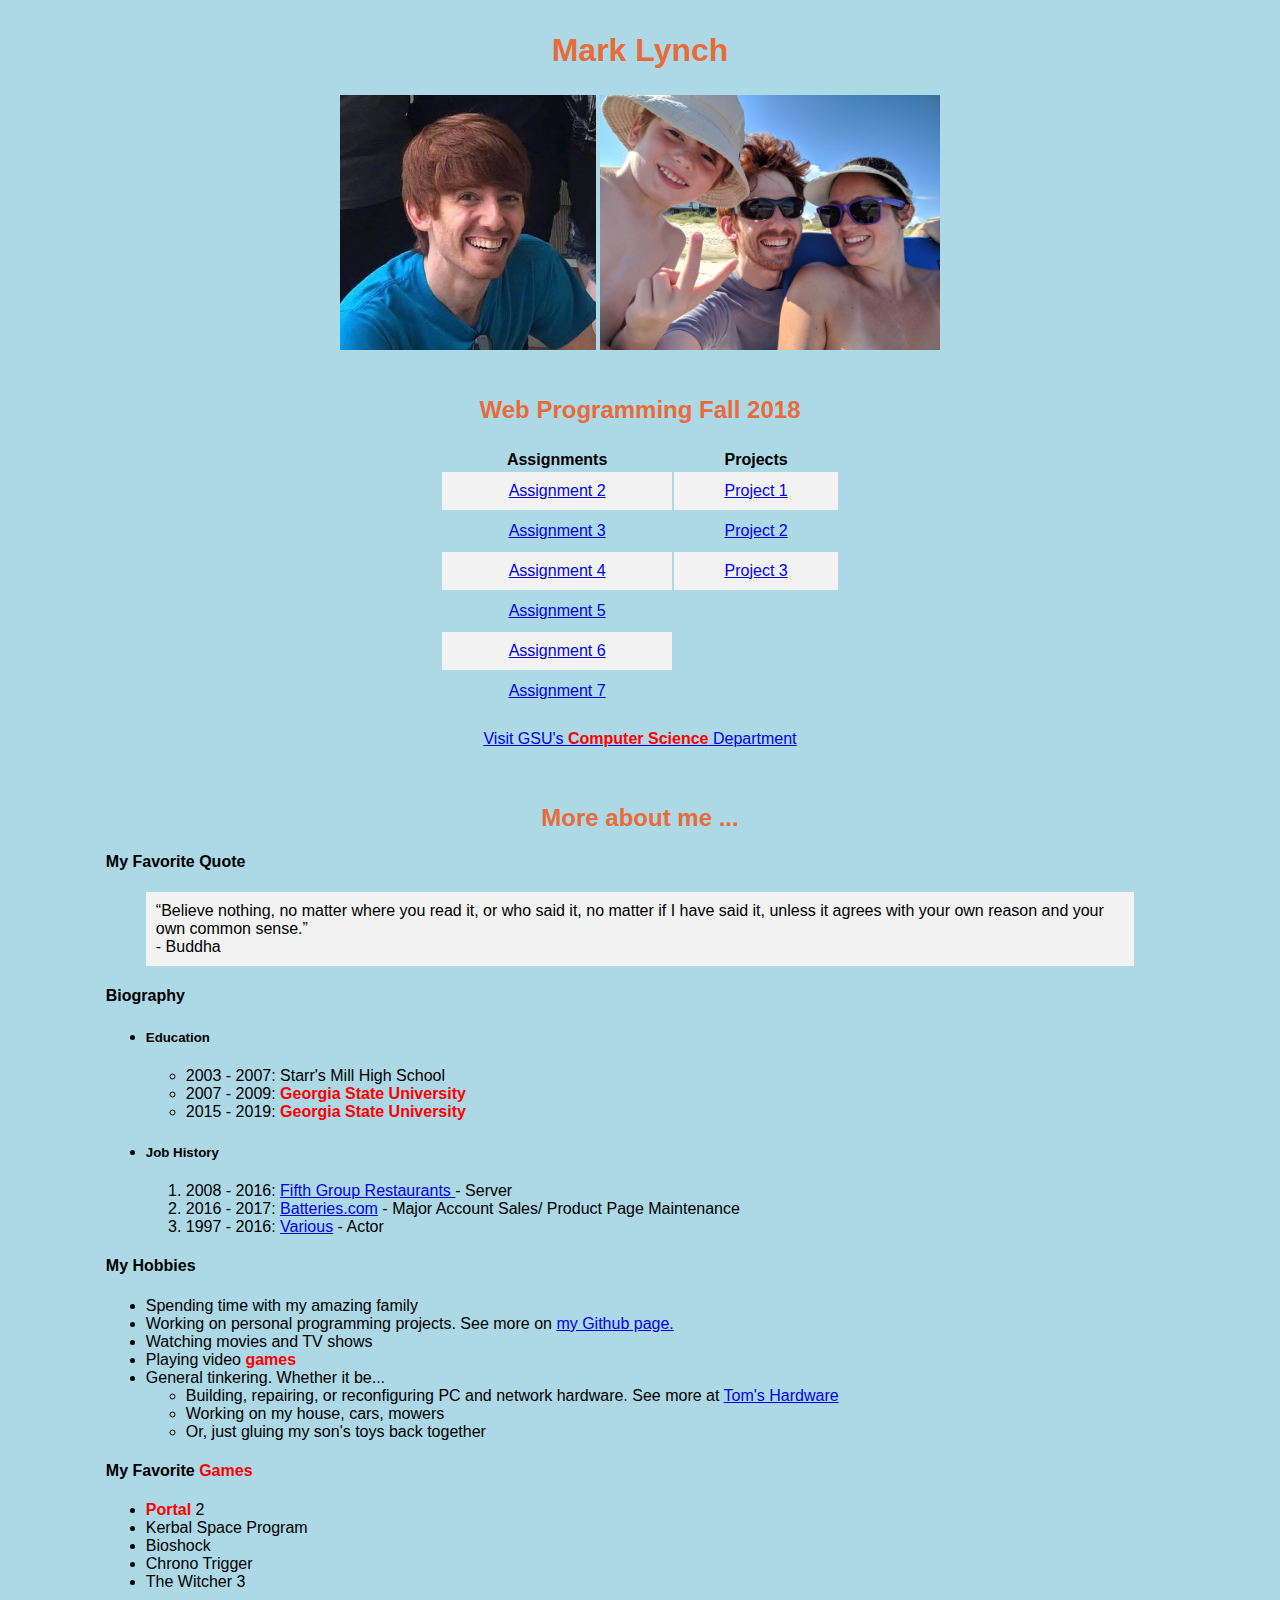
<file: index.html>
<!doctype html>

<html lang="en">

<head>
  <meta charset="utf-8">
  <title>About Mark Lynch</title>
  <link rel="stylesheet" href="aboutme-style.css">
</head>

<body>
<table id="mainframe">
	<tr>
		<td><h1>Mark Lynch</h1></td>
	</tr>	
	<tr>
		<td class="center">
			<img class="headshot" src="headshot.jpg" alt="Mark Lynch" >
			<img  class="headshot" src="family.jpg" alt="Mark's Family" >
		</td>
	</tr>
	<tr><td><br><h2>Web Programming Fall 2018</h2></td></tr>
	<tr>
		<td>
			<table id="assignmenttable">
				<tr>
					<th>Assignments</th>
					<th>Projects</th>
				</tr>
				<tr>
					<td><a href="assignment2/program1.html">Assignment 2</a></td>
					<td><a href="project1/Correct.html">Project 1</a></td>
				</tr>
				<tr>
					<td><a href="Assignment3/hw3.php">Assignment 3</a></td>
					<td><a href="project2/Login.php">Project 2</a></td>
				</tr>
				<tr>
					<td><a href="Assignment4/hw4.php">Assignment 4</a></td>
					<td><a href="../Web-Programming-Project-3/gameOfLife.html">Project 3</a></td>
				</tr>
				<tr>
					<td><a href="Assignment5/hw5.html">Assignment 5</a></td>
				</tr>
				<tr>
					<td><a href="assignment6.html">Assignment 6</a></td>
				</tr>
				<tr>
					<td><a href="assignment7.html">Assignment 7</a></td>
				</tr>
			</table>
			<br>
			<a class="center" href="http://www.cs.gsu.edu" >Visit GSU's <span>Computer Science</span> Department</a>
			<br><br>
			<h2>More about me ...</h2>
			<h4>My Favorite Quote</h4>
			<div><blockquote>
				“Believe nothing, no matter where you read it, or who said it, no matter if I have said it, unless it
				agrees with your own reason and your own common sense.”<br> - Buddha
			</blockquote></div>
			<h4>Biography</h4>
			<ul>
				<li><h5>Education</h5>
					<ul>
						<li>2003 - 2007: Starr's Mill High School</li>
						<li>2007 - 2009: <span>Georgia State University</span></li>
						<li>2015 - 2019: <span>Georgia State University</span></li>
					</ul>
				</li>
				<li><h5>Job History</h5>
					<ol>
						<li>2008 - 2016: <a href="http://fifthgroup.com/">Fifth Group Restaurants </a> - Server</li>
						<li>2016 - 2017: <a href="https://www.batteries.com/">Batteries.com</a> - Major Account Sales/
							Product Page Maintenance 	</li>
						<li>1997 - 2016: <a href="https://www.imdb.com/name/nm2094432/?ref_=nv_sr_1">Various</a> -
							Actor</li>
					</ol>
				</li>
			</ul>
			<h4>My Hobbies</h4>
			<ul>
				<li>Spending time with my amazing family</li>
				<li>Working on personal programming projects. See more on <a href="https://github.com/malynch7/">my Github page.</a></li>
				<li>Watching movies and TV shows</li>
				<li>Playing video <span>games</span></li>
				<li>General tinkering. Whether it be...
					<ul>
						<li>Building, repairing, or reconfiguring PC and network hardware. See more at <a href="www.tomshardware.com">Tom's Hardware</a></li>
						<li>Working on my house, cars, mowers</li>
						<li>Or, just gluing my son's toys back together</li>
					</ul>
				</li>
			</ul>
			<h4>My Favorite <span>Games</span></h4>
			<ul>
				<li><span>Portal</span> 2</li>
				<li>Kerbal Space Program</li>
				<li>Bioshock</li>
				<li>Chrono Trigger</li>
				<li>The Witcher 3</li>
			</ul>
		</td>
	</tr>
</table>
</body>

</html>
</file>
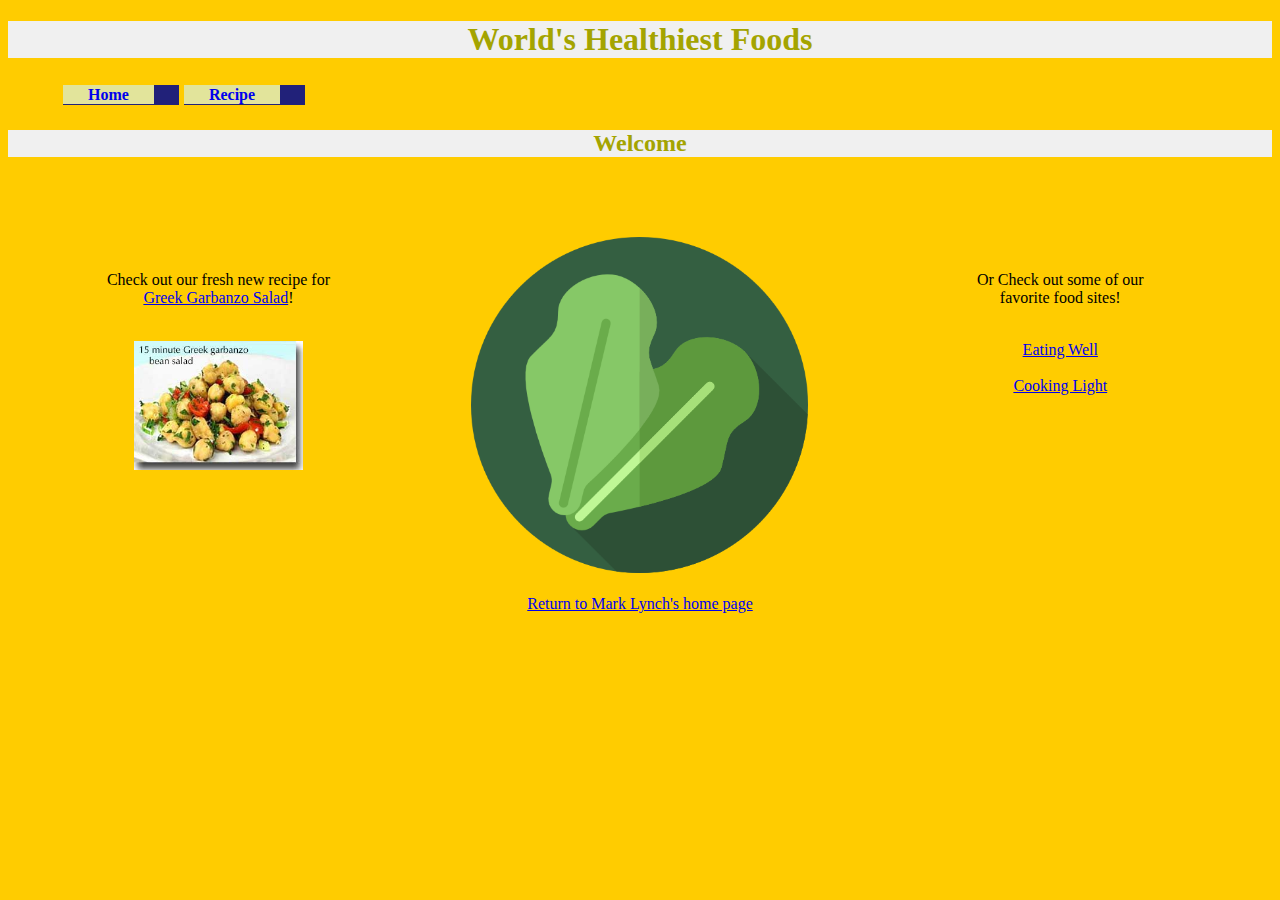
<file: assignment2/program1.html>
<!DOCTYPE html>
<html lang="en">

<head>
    <meta charset="UTF-8">
    <link rel="stylesheet" href="program1.css">
    <title>World's Healthiest Foods</title>
</head>

<body>
<h1>World's Healthiest Foods</h1>
<table class="navtable">
    <tr>
        <th>
            <a class="navlink" href="program1.html">Home</a>
        </th>
        <th>
            <a class="navlink" href="recipe.html">Recipe</a>
        </th>
    </tr>
</table>
<h2>Welcome</h2>
<div class="row">
    <div class="column">
        <br>
        <p>Check out our fresh new recipe for <br> <a href="recipe.html">Greek Garbanzo Salad</a>!</p>
        <br>
        <img  class="thumbnail" src="images/greekgarbonzosalad.jpg" alt="Greek Garbanzo Salad">
    </div>
    <div class="column">
        <img class="logo" src="images/leaf.png" alt="logo">
    </div>
    <div class="column">
        <br>
        <p>Or Check out some of our <br> favorite food sites!</p>
        <br>
        <a href="http://www.eatingwell.com/">Eating Well</a>
        <br><br>
        <a href="http://www.cookinglight.com/">Cooking Light</a>
    </div>
</div>

<br>
<a href="../index.html" class="center">Return to Mark Lynch's home page</a>
<br>

</body>
</html>
</file>
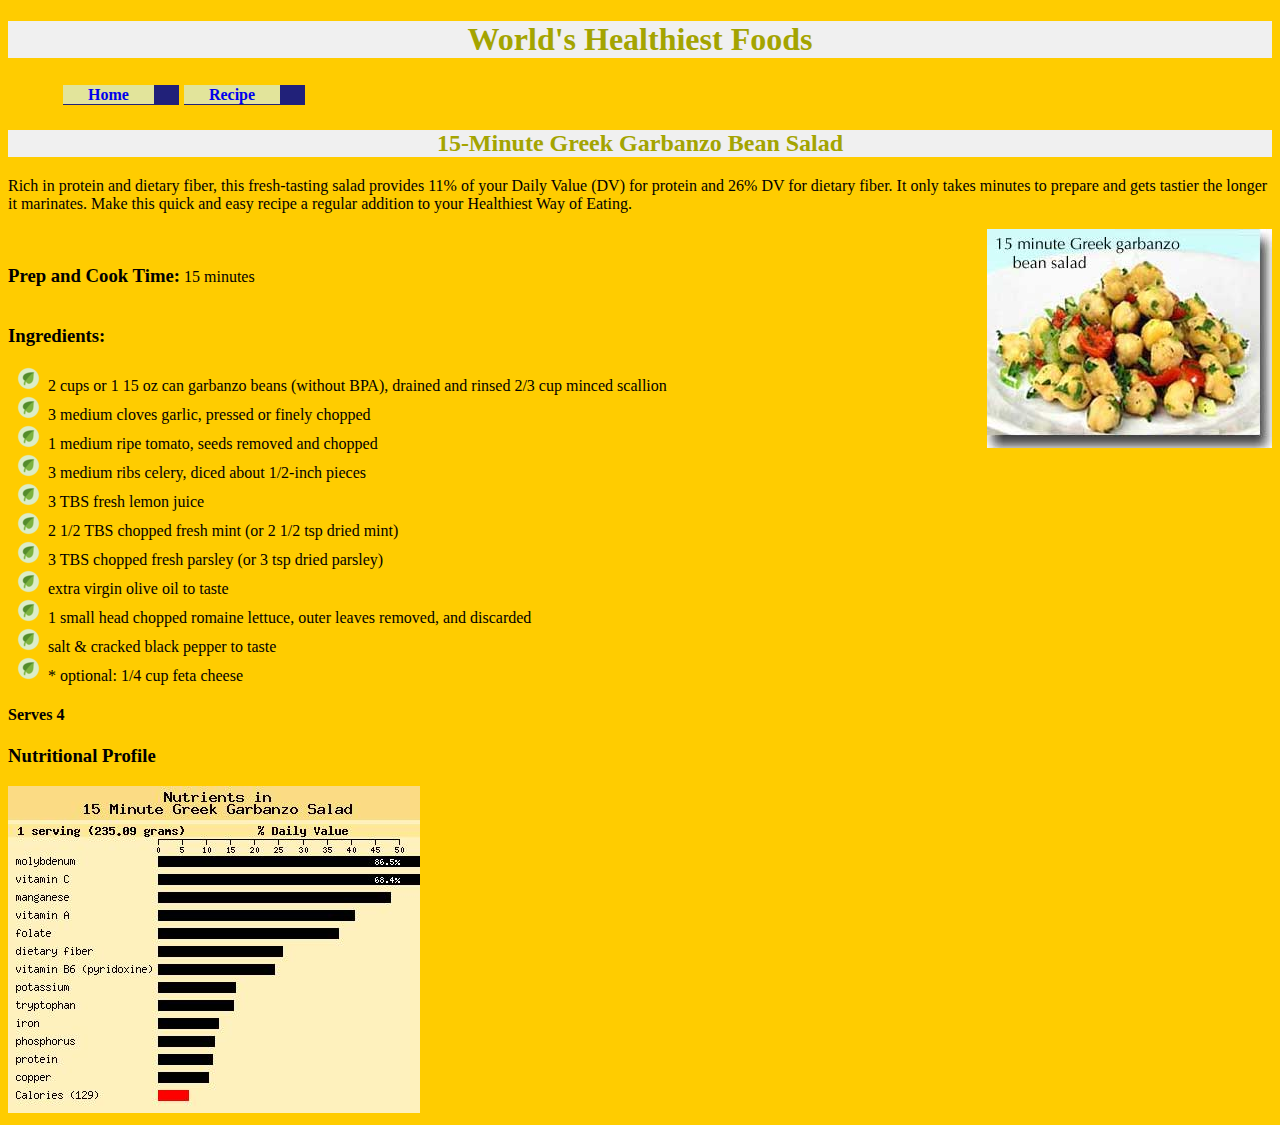
<file: assignment2/recipe.html>
<!DOCTYPE html>
<html lang="en">

<head>
    <!-- Additional Features: Custom bullet points and right float of the recipe image -->

    <meta charset="UTF-8">
    <link rel="stylesheet" href="program1.css">
    <title>World's Healthiest Foods: 15-Minute Greek Garbanzo Bean Salad</title>
</head>

<body>
<h1>World's Healthiest Foods</h1>
<table class="navtable">
    <tr>
        <th>
            <a class="navlink" href="program1.html">Home</a>
        </th>
        <th>
            <a class="navlink" href="recipe.html">Recipe</a>
        </th>
    </tr>
</table>
<h2>15-Minute Greek Garbanzo Bean Salad</h2>
<p>Rich in protein and dietary fiber, this fresh-tasting salad provides 11% of your Daily Value (DV) for protein and 26%
    DV for dietary fiber. It only takes minutes to prepare and gets tastier the longer it marinates. Make this quick and
    easy recipe a regular addition to your Healthiest Way of Eating.</p>
<img class="floatright" src="images/greekgarbonzosalad.jpg" alt="Greek Garbonzo Salad">
<br>
<h3 class="inline">Prep and Cook Time: </h3>
<p class="inline">15 minutes</p>
<h3>Ingredients:</h3>
<ul>
    <li>2 cups or 1 15 oz can garbanzo beans (without BPA), drained and rinsed 2/3 cup minced scallion</li>
    <li>3 medium cloves garlic, pressed or finely chopped</li>
    <li>1 medium ripe tomato, seeds removed and chopped</li>
    <li>3 medium ribs celery, diced about 1/2-inch pieces</li>
    <li>3 TBS fresh lemon juice</li>
    <li>2 1/2 TBS chopped fresh mint (or 2 1/2 tsp dried mint)</li>
    <li>3 TBS chopped fresh parsley (or 3 tsp dried parsley)</li>
    <li>extra virgin olive oil to taste</li>
    <li>1 small head chopped romaine lettuce, outer leaves removed, and discarded </li>
    <li>salt & cracked black pepper to taste</li>
    <li>* optional: 1/4 cup feta cheese</li>
</ul>
<h4>Serves 4</h4>
<h3>Nutritional Profile</h3>
<img src="images/foodchart.jpg" alt="Nutritional Information">
</body>
</html>
</file>
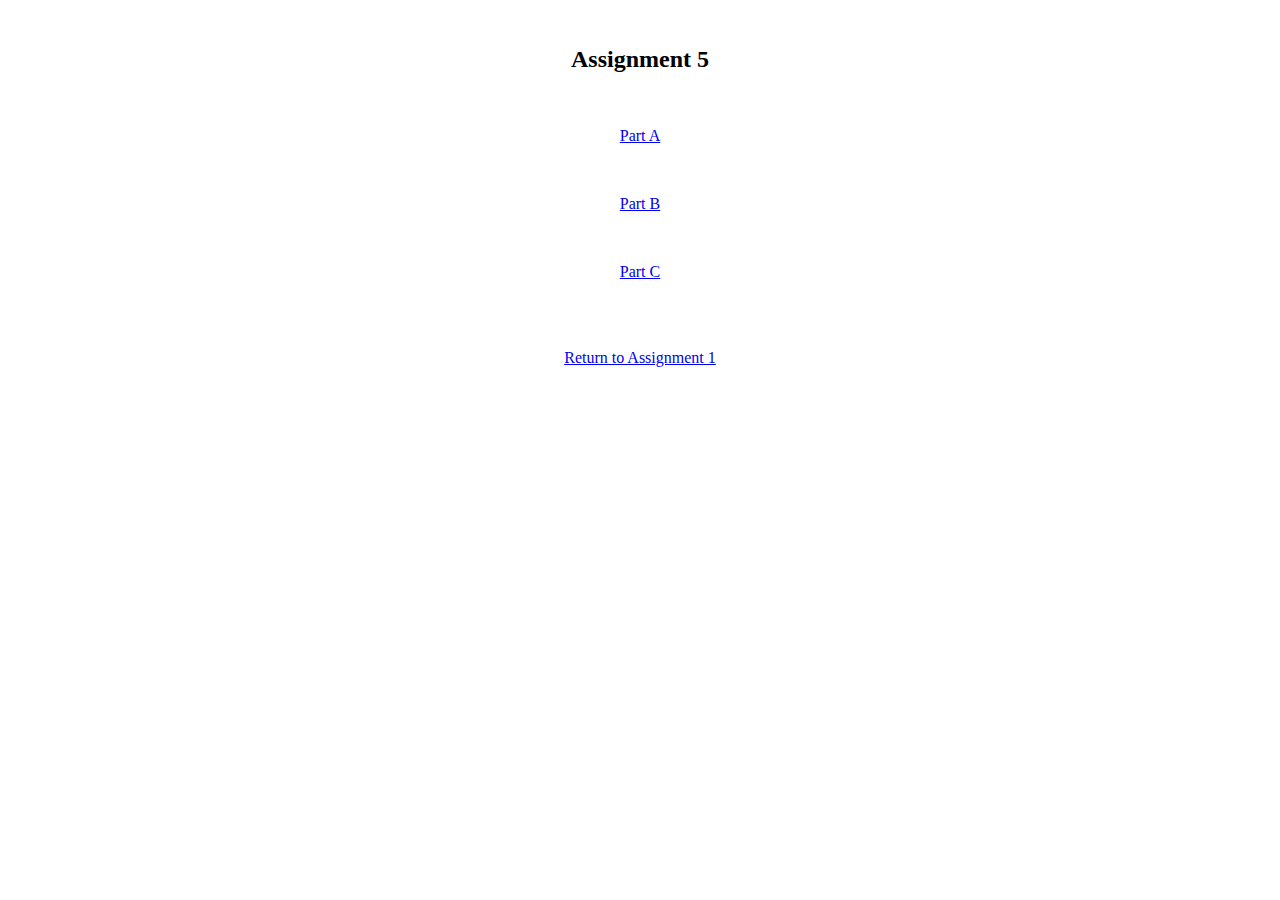
<file: Assignment5/hw5.html>
<!DOCTYPE html>
<html lang="en">
<head>
    <meta charset="UTF-8">
    <title>Assignment 5</title>
</head>
<body>
<br>
<h2 align="center">Assignment 5</h2>
<br>
<p align="center"><a href="partA.html">Part A</a></p>
<br>
<p align="center"><a href="partB.html">Part B</a></p>
<br>
<p align="center"><a href="partC.html">Part C</a></p>
<br>
<br>
<p align="center"><a href="../index.html">Return to Assignment 1</a></p>


</body>
</html>
</file>
<file: aboutme-style.css>
body{
	background-color: lightblue;
	font-family: sans-serif;
}

h2,h1{
	color: #e86b3a;
	text-align: center;
}

.center{
	display: block;
	margin-left:auto; 
    margin-right:auto;
	text-align: center;
}

.headshot{
    height: 255px;
}

#assignmenttable tr:nth-child(even) {
    background-color: #f2f2f2;
}

	
a:hover{
	color: maroon;
}	

span{
	color: red;
	font-weight: bold;
}

blockquote{
	background-color: #f2f2f2;
	padding: 10px;
}

#mainframe{
	border: 0;
	width: 85%;
	margin-left:auto; 
    margin-right:auto;
}


#assignmenttable{
	border: 0;
	margin-left:auto; 
    margin-right:auto;
	width: 400px;
}

#assignmenttable td{
	padding: 10px;
	text-align: center;
}
</file>
<file: assignment2/program1.css>
body{
    font-family: Georgia;
    background-color: #ffcc00;
    color: #000000
}

h1, h2{
    color: #A4A400;
    background-color: #F0F0F0;
    font-family: "Century Gothic";
    text-align: center;
}

.inline{
    display: inline-block;
}

.navlink{
    background-color: #e2e49b;
    padding-right: 25px;
    padding-left: 25px;
    padding-top: 1px;
    padding-bottom: 1px;
    text-decoration: none;

}

.navtable{
    padding-left: 50px;
    border-spacing: 5px;
}

.navtable th{
    background-color: #212179;
    padding-right: 25px;
    padding-left: 0px;
    text-align: left;
}

.floatright{
    float: right;
}

ul{
    list-style-image: url("images/leafbullet-sm.png");
}

.logo{
    width: 80%;
}

.thumbnail{
    width: 40%;
}
.column {
    padding-top: 60px;
    float: left;
    width: 33.3%;
    text-align: center;
}

.row:after {
    content: "";
    display: table;
    clear: both;
}

.center{
    display: block;
    margin-left:auto;
    margin-right:auto;
    text-align: center;
}
</file>
